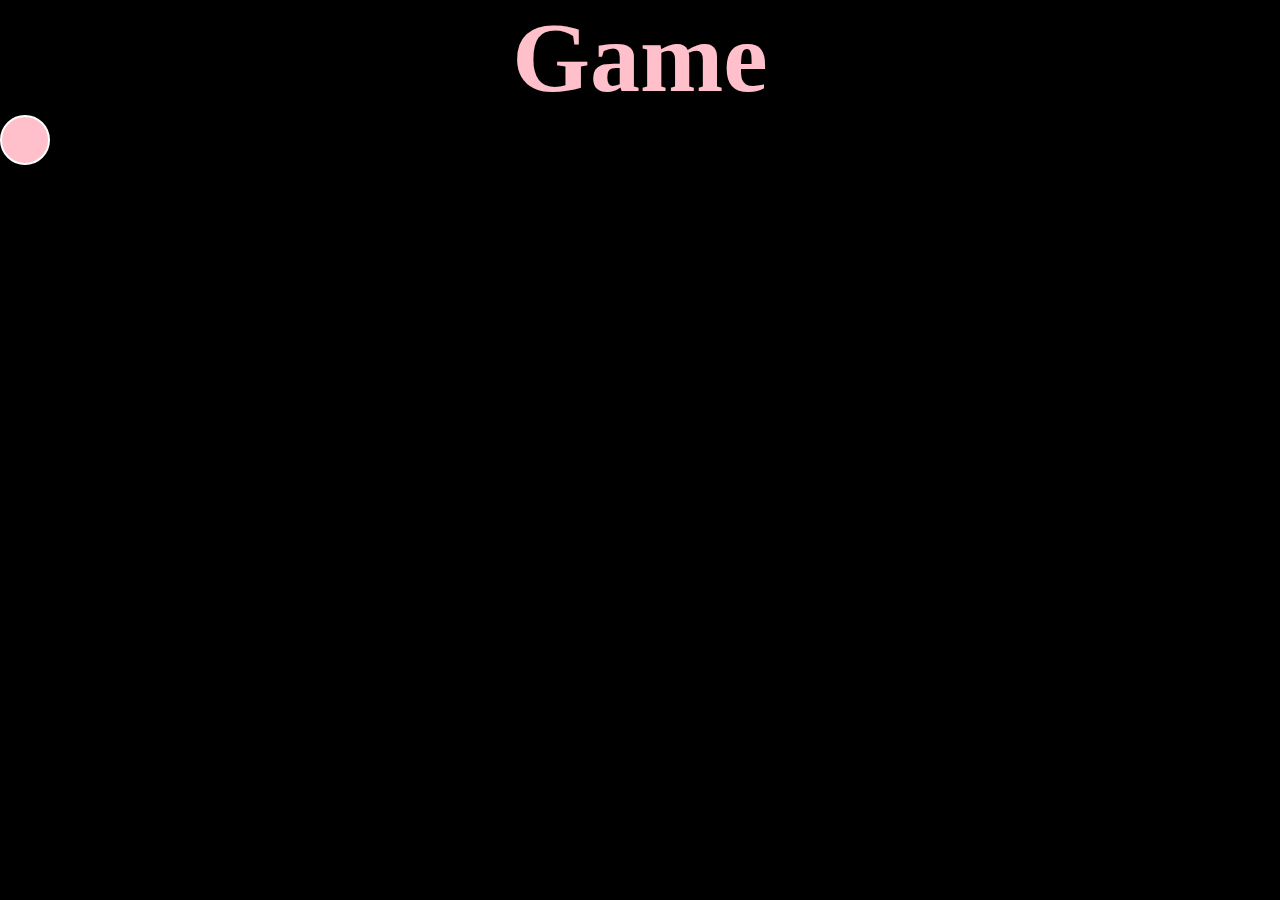
<file: TP04/ex2/index.html>
<!DOCTYPE html>
<html lang="en">
  <head>
    <meta charset="UTF-8" />
    <meta name="viewport" content="width=device-width, initial-scale=1.0" />
    <title>Document</title>
 
  </head>
  <body>
      <link rel="stylesheet" href="style.css">
    <h1>Game</h1>
    
    <div class="game" id="game"></div>
    <script src="script.js"></script>
  </body>
</html>
</file>
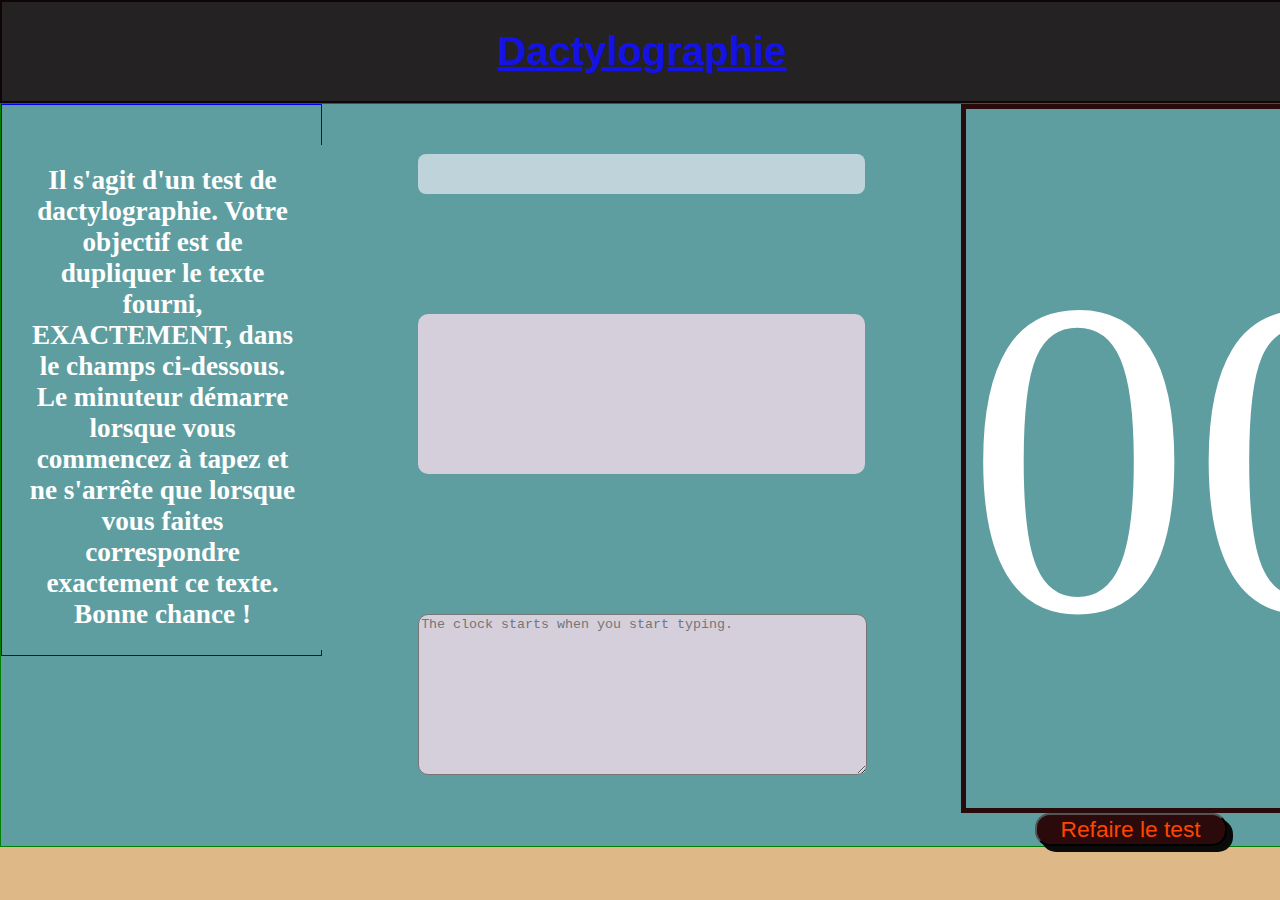
<file: TP04/ex3/ex3.html>
<!DOCTYPE html>
<html>
    <head>
        <meta charset="utf-8">
        <link rel="stylesheet" href="ex3.css"
        <div class="all">

            <div class="titre">
                <h1><u>Dactylographie</u></h1>
            </div>

            <div class="testing">

                <div class="discreption">
                    <p>Il s'agit d'un test de dactylographie. 
                      Votre objectif est de dupliquer le texte fourni, 
                    </br>EXACTEMENT, dans le champs ci-dessous.
                     Le minuteur démarre lorsque vous commencez 
                     à tapez et ne s'arrête que lorsque vous faites 
                     correspondre exactement ce texte. Bonne chance !
                    </p>
                </div>

                <div class="text_writer">
                    <div class="text">
                      <p class="random_text"></p>
                    </div>
                    
                    <div class="control">
                        <textarea id="msg" placeholder="The clock starts when you start typing."></textarea>
                    </div>
                    
                </div>

                <div class="crono">
                    <div class="chrono">
                      <p class="time">00:00:00</p>
                    </div>
                    <button id="refaire">Refaire le test</button>
                </div>

            </div>

        </div>
        <script src="ex3.js"></script>
    </body>
    
</html>
</file>
<file: TP04/ex2/style.css>
*{
    margin: 0;
   padding: 0;
   box-sizing: border-box;
  }
  body{
    background-color: black;
  }
  .game{
    position: absolute;
    width: 50px;
    height: 50px;
    border: 2px solid white;
    border-radius: 50%;
    background-color: pink;
  
  }
  
  h1{
    color: pink;
    font-family: Cambria, Cochin, Georgia, Times, 'Times New Roman', serif;
    font-size: 100px;
    text-align: center;
  }
</file>
<file: TP04/ex3/ex3.css>
body{
    margin: 0px;
    padding: 0px;
    background:burlywood;
    
  }
  
  .all{
      
      width: 100%;
      height: 620px;
      flex-wrap: wrap;
  }
  .titre{
      border: 2px solid rgb(14, 5, 5);
      width: 100%;
      height: 15%;
      text-align: center;
      background:rgb(36, 34, 34);
  }
  .titre h1{
      font-family:  Impact, sans-serif;
      font-size: 40px;
      color: rgb(21, 18, 228);
  }
  .testing{
      border: 1px solid green;
      width: 100%;
      height: 90%;
      display: flex;
      background-color: cadetblue;
      
  
  }
  .discreption{
      border: 1px solid blue;
      width: 25%;
      height: 100%;
      
  }
  
  .discreption p{
      width: 88%;
      height: 88%;
      text-align: center;
      position: relative;
      top: 20px;
      font-weight: bold;
      font-size-adjust: 0.5;
      font-size: 25px;
      padding: 20px 20px;
      margin-top: 20px;
      color: white;
      background-color: cadetblue;
  }
  .text_writer{
      
      width: 50%;
      height: 100%;
      
      
  }
  .text{
     
      width: 70%;
      height: 30%;
      position: relative;
      margin-top: 50px;
      left: 15%;
      background-color: rgb(191, 212, 218);
      border-radius: 8px;
      color: rgb(2, 2, 2);
      text-align: justify;
  }
  .random_text{
      text-align: center;
      position: relative;
      padding: 20px 20px;
      margin-top: 20px;
      font-weight: bold;
      font-size-adjust: 0.5;
      font-size: 20px;
  }
  .control{
      
      border-radius: 10px;
      height: 160px;
      width: 70%;
      position: relative;
      top: 100px;
      left: 15%;
      background-color: rgb(213, 207, 219);
  }
  #msg{
      
      border-radius: 10px;
      height: 155px;
      width: 99%;
      position: relative;
      top: 300px;
      left: 0%;
      background-color: rgb(213, 207, 219);
  }
  .crono{
      
      width: 25%;
      height: 100%;
   
  }
  .chrono{
      border: #2A0A0A 5px solid;
      width: 100%;
      height: 100%;
      position: relative;
      top: 0px;
      
      text-align: center;
      
      
  }
  .time{
    font-size-adjust: 2.3;
    font-size : 90px;
    width: 100%;
    height: 100%;
    color: white;
  
  }
  #refaire{
     
      border-radius: 15px;
      width: 60%;
      height: 10%;
      position: relative;
      top: px;
      left: 23%;
      font-size-adjust: 0.5;
      font-size: 24px;
      font-family:  Impact, sans-serif;
      color: orangered;
      background-color: #2A0A0A;
      box-shadow: 6px 6px rgb(10, 10, 10);
  }
  #refaire:hover{
    background:orangered;
    color: #2A0A0A;
  }
</file>
